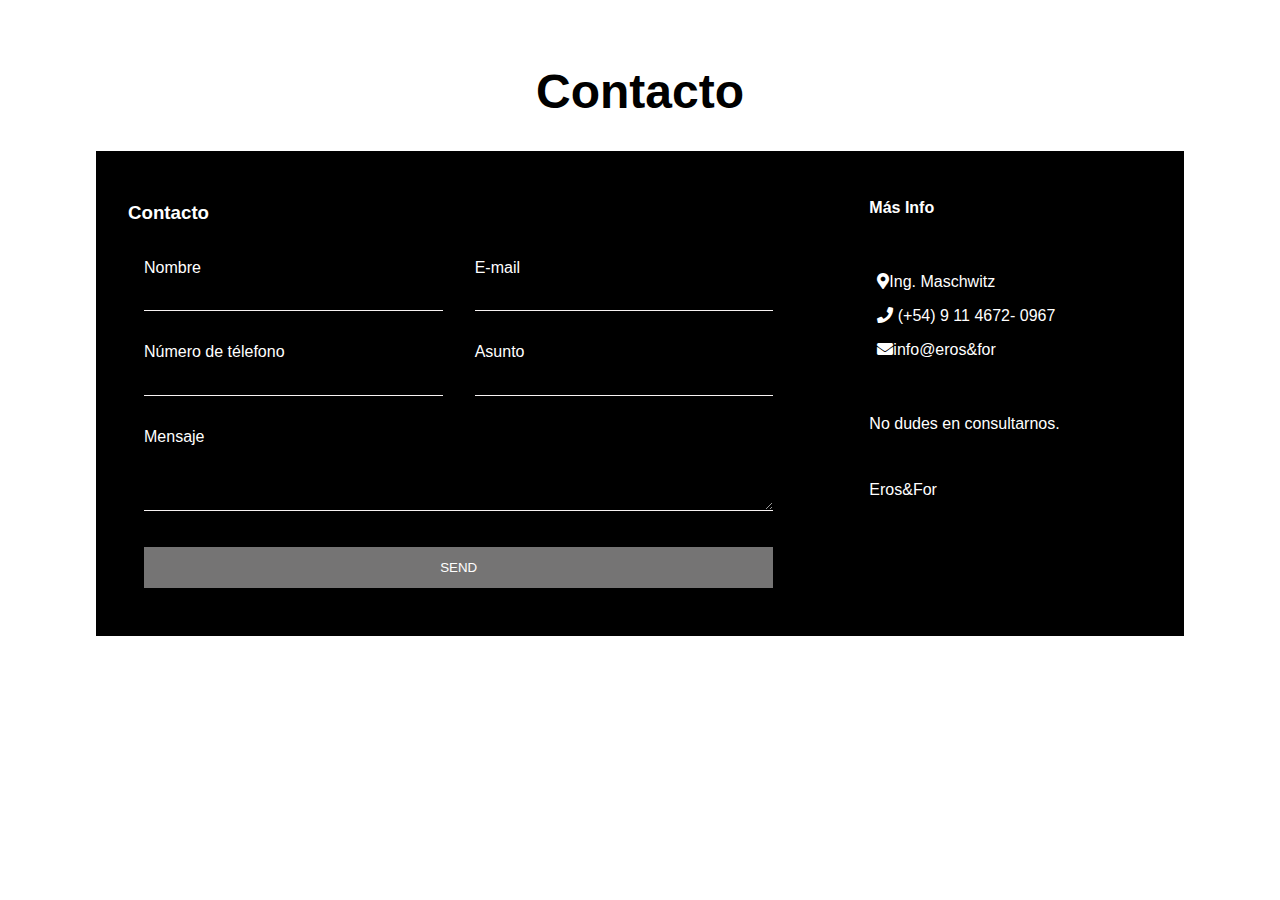
<file: pages/contacto.html>
<!DOCTYPE html>
<html lang="es">
<head>
    <meta charset="UTF-8">
    <meta name="viewport" content="width=device-width, initial-scale=1.0">
    <title>Contacto</title>
    <!-- GOOGLE FONTS -->
    <link href="https://fonts.googleapis.com/css2?family=Poppins" rel="stylesheet">
    <!-- ANIMATE.CSS -->
    <link rel="stylesheet" href="https://cdnjs.cloudflare.com/ajax/libs/animate.css/4.1.1/animate.min.css">
    <!-- FONT AWESOME -->
    <link rel= "stylesheet" href="https://use.fontawesome.com/releases/v5.8.1/css/all.css"  
    integrity=sha384-50oBUHEmvpQ+1lW4y57PTFmhCaXp0ML5d60M1M7uH2+nqUivzIebhndOJK28anvf" 
    crossorigin="anonymus">
    <!-- CUSTOM CSS -->
    <link rel="stylesheet" href="main.css">
</head>
<body>

    <div class="content">

        <h1 class="logo">Contacto</h1>

        <div class="contact-wrapper">
            <div class="contact-form">
                <h3>Contacto</h3>
                <form action="">
                    <p>
                        <label for="fullname">Nombre</label>
                        <input type="text" name="nombre" id="fullname">
                    </p>
                    <p>
                        <label>E-mail</label>
                        <input type="email" name="e-mail">
                    </p>
                    <p>
                        <label>Número de télefono</label>
                        <input type="número" name="número">
                    </p>
                    <p>
                        <label>Asunto</label>
                        <input type="asunto" name="asunto">
                    </p>
                    <p class="block">
                        <label>Mensaje</label>
                        <textarea name="message" rows="3"></textarea>
                    </p>
                    <p class="block">
                        <button type="submit">
                            Send
                        </button>
                    </p>
                </form>
            </div>
            <div class="contact-info">
                <h4>Más Info</h4>
                <ul>
                    <li><i class="fas fa-map-marker-alt"></i>Ing. Maschwitz</li>
                    <li><i class="fas fa-phone"></i> (+54) 9 11 4672- 0967</li>
                    <li><i class="fas fa-envelope"></i>info@eros&for</li>
                </ul>
                <p>No dudes en consultarnos.</p>
                <p>Eros&For</p>

            </div>


        </div>

    </div>
    
</body>
</html>
</file>
<file: pages/main.css>
* {
    box-sizing: border-box;
}

body {
    background: #ffffff;
    color: #ffffff;
    font-family: 'Montserrat', sans-serif;
    padding: 0 1.5em;
}

.content {
    max-width: 1170px;
    margin-left: auto;
    margin-right: auto;
    padding: 1.5em;
}

.logo {
    text-align: center;
    font-size: 3em;
    color: #000000;
}

.contact-wrapper {
    box-shadow: 0 0 20px 0 rgba(255, 255, 255, .3);
}

.contact-wrapper > * {
    padding: 1em;
}

.contact-form {
    background: #000000;
}

.contact-form form {
    display: grid;
    grid-template-columns: 1fr 1fr;
}

.contact-form form .block {
    grid-column: 1 / 3;
}
.contact-form form p {
    margin: 0;
    padding: 1em;
}

.contact-form form button,
.contact-form form input,
.contact-form form textarea {
    width: 100%;
    padding: .7em;
    border: none;
    background: none;
    outline: 0;
    color: #ffffff;
    border-bottom: 1px solid #f7f3f3; 
}

.contact-form form button {
    background: #757474;
    border: 0;
    text-transform: uppercase;
    padding: 1em;
}

.contact-form form button:hover,
.contact-form form button:focus {
    background: #faf8f8;
    color: #000000;
    transition: background-color 1s ease-out;
    outline: 0;
}
.contact-info {
    background: #000000;
    color: #fff;
}

.contact-info h4,
.contact-info ul,
.contact-info p {
    text-align: center;
    margin: 0 0 1rem 0;
}

.contact-info ul {
    list-style: none;
    padding: 0;
}

.contact-info ul li {
    padding: .5em;
}

/* LARGE SCREEN */
@media (min-width: 700px) {
    body {
        padding: 0 4rem;
    }

    .contact-wrapper {
        display: grid;
        grid-template-columns: 2fr 1fr;
    }
    
    .contact-wrapper > * {
        padding: 2em;
    }

    .contact-info h4,
    .contact-info ul,
    .contact-info p {
        padding: 1em;
        text-align: left;
    }
}
</file>
